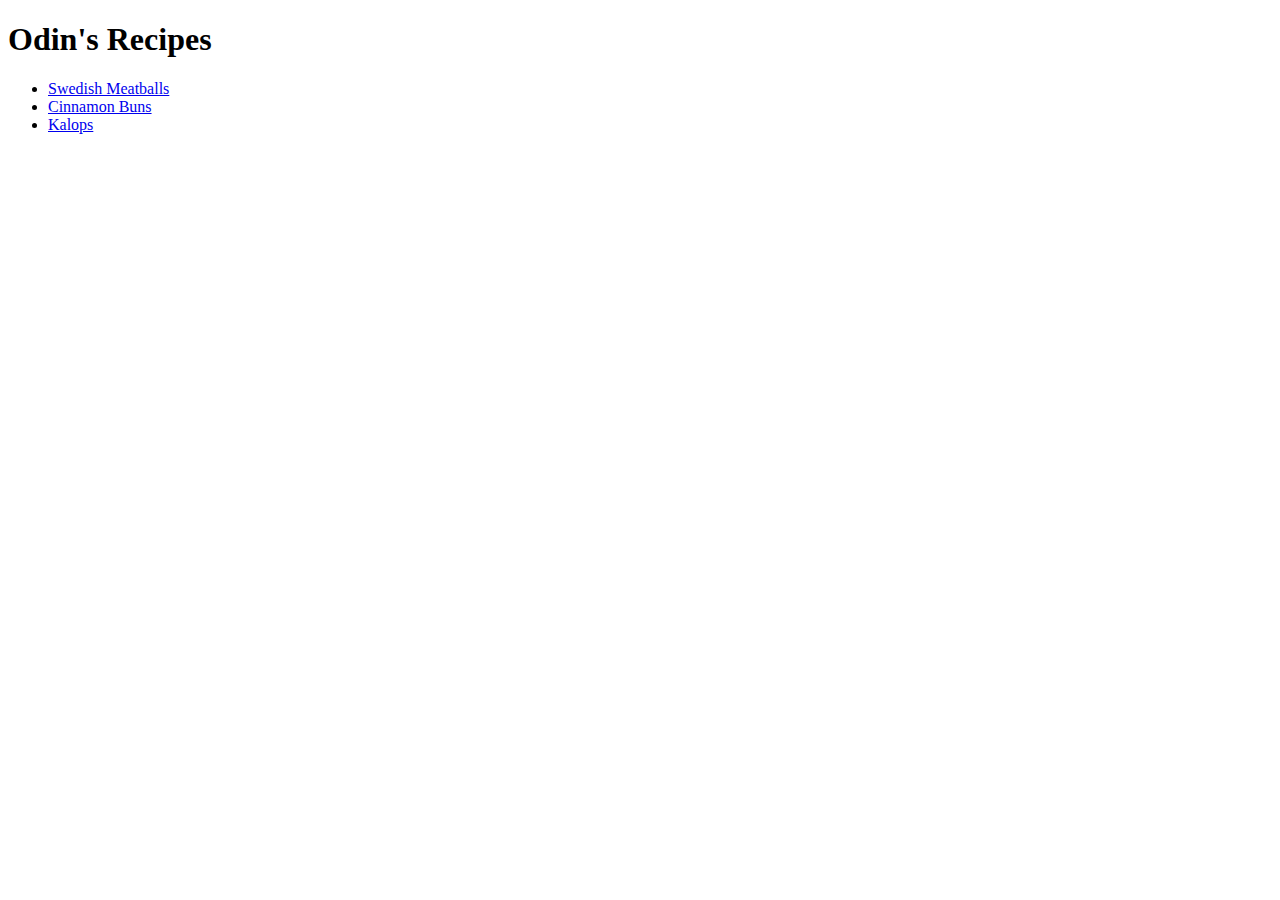
<file: index.html>
<!DOCTYPE html>

<html lang="en">
   <head>
      <meta charset="UTF-8">
      <meta name="viewport" content="width=device-width, initial-scale=1.0">
      <title>Odin's Recipes</title>
   </head>

   <body>
      <h1>Odin's Recipes</h1>
      <ul>
         <li><a href="recipes/meatballs.html">Swedish Meatballs</a></li>
         <li><a href="recipes/cinnamon_buns.html">Cinnamon Buns</a></li>
         <li><a href="recipes/kalops.html">Kalops</a></li>
      </ul>
   </body>
</html>
</file>
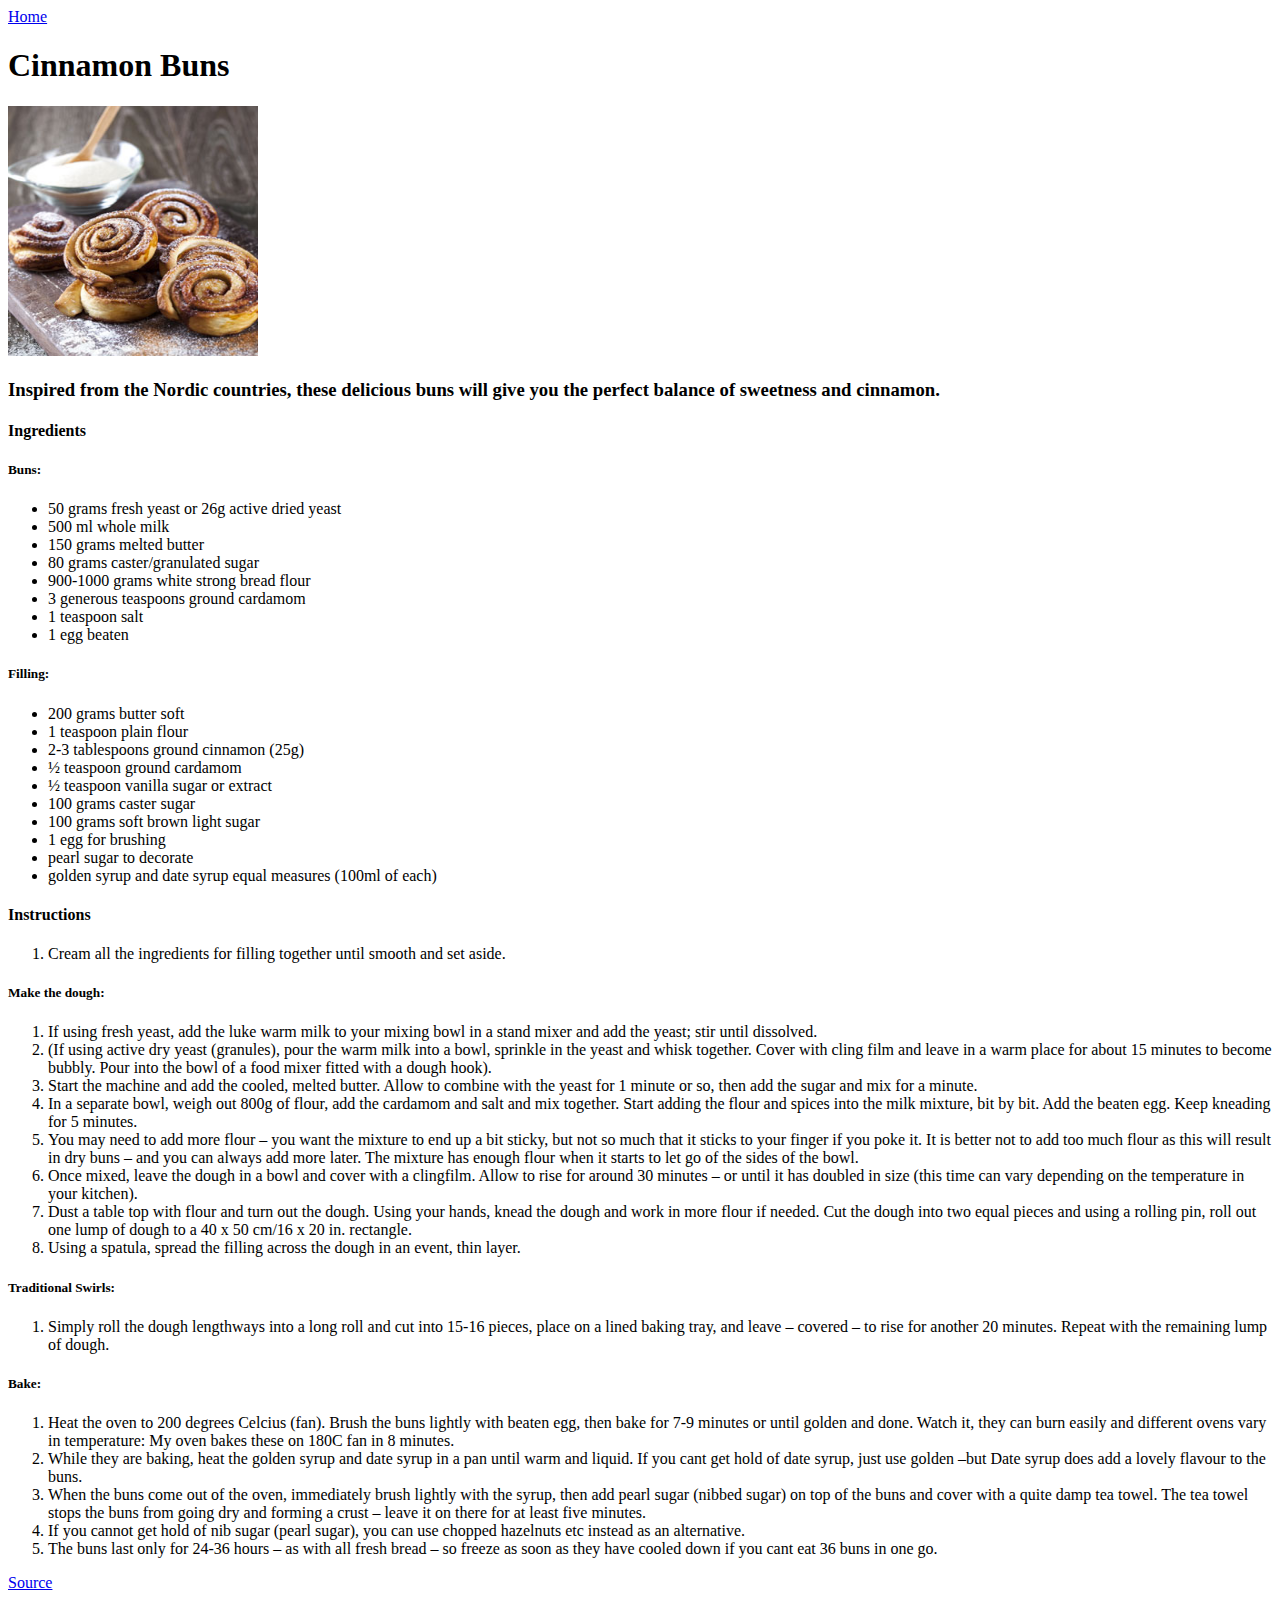
<file: recipes/cinnamon_buns.html>
<!DOCTYPE html>

<html lang="en">
   <head>
      <meta charset="UTF-8">
      <meta name="viewport" content="width=device-width, initial-scale=1.0">
      <title>Cinnamon Buns</title>
   </head>

   <body>
      <a href="../index.html">Home</a>
      <h1>Cinnamon Buns</h1>

      <img src="../images/cinnamon_buns.jpg" alt="Cinnamon Buns" height="250" width="250">
      <h3>Inspired from the Nordic countries, these delicious buns will give you the perfect balance of sweetness and cinnamon.</h3>

      <h4>Ingredients</h4>
      <h5>Buns:</h5>
      <ul>
         <li>50 grams fresh yeast or 26g active dried yeast</li>
         <li>500 ml whole milk</li>
         <li>150 grams melted butter</li>
         <li>80 grams caster/granulated sugar</li>
         <li>900-1000 grams white strong bread flour</li>
         <li>3 generous teaspoons ground cardamom</li>
         <li>1 teaspoon salt</li>
         <li>1 egg beaten</li>
      </ul>

      <h5>Filling:</h5>
      <ul>
         <li>200 grams butter soft</li>
         <li>1 teaspoon plain flour</li>
         <li>2-3 tablespoons ground cinnamon (25g)</li>
         <li>½ teaspoon ground cardamom</li>
         <li>½ teaspoon vanilla sugar or extract</li>
         <li>100 grams caster sugar</li>
         <li>100 grams soft brown light sugar</li>
         <li>1 egg for brushing</li>
         <li>pearl sugar to decorate</li>
         <li>golden syrup and date syrup equal measures (100ml of each)</li>
      </ul>

      <h4>Instructions</h4>
      <ol>
         <li>Cream all the ingredients for filling together until smooth and set aside.</li>
      </ol>

      <h5>Make the dough:</h5>
      <ol>
         <li>If using fresh yeast, add the luke warm milk to your mixing bowl in a stand mixer and add the yeast; stir until dissolved.</li>
         <li>(If using active dry yeast (granules), pour the warm milk into a bowl, sprinkle in the yeast and whisk together. Cover with cling film and leave in a warm place for about 15 minutes to become bubbly. Pour into the bowl of a food mixer fitted with a dough hook).</li>
         <li>Start the machine and add the cooled, melted butter. Allow to combine with the yeast for 1 minute or so, then add the sugar and mix for a minute.</li>
         <li>In a separate bowl, weigh out 800g of flour, add the cardamom and salt and mix together. Start adding the flour and spices into the milk mixture, bit by bit. Add the beaten egg. Keep kneading for 5 minutes.</li>
         <li>You may need to add more flour – you want the mixture to end up a bit sticky, but not so much that it sticks to your finger if you poke it. It is better not to add too much flour as this will result in dry buns – and you can always add more later. The mixture has enough flour when it starts to let go of the sides of the bowl.</li>
         <li>Once mixed, leave the dough in a bowl and cover with a clingfilm. Allow to rise for around 30 minutes – or until it has doubled in size (this time can vary depending on the temperature in your kitchen).</li>
         <li>Dust a table top with flour and turn out the dough. Using your hands, knead the dough and work in more flour if needed. Cut the dough into two equal pieces and using a rolling pin, roll out one lump of dough to a 40 x 50 cm/16 x 20 in. rectangle.</li>
         <li>Using a spatula, spread the filling across the dough in an event, thin layer.</li>
      </ol>

      <h5>Traditional Swirls:</h5>
      <ol>
         <li>Simply roll the dough lengthways into a long roll and cut into 15-16 pieces, place on a lined baking tray, and leave – covered – to rise for another 20 minutes. Repeat with the remaining lump of dough.</li>
      </ol>

      <h5>Bake:</h5>
      <ol>
         <li>Heat the oven to 200 degrees Celcius (fan). Brush the buns lightly with beaten egg, then bake for 7-9 minutes or until golden and done. Watch it, they can burn easily and different ovens vary in temperature: My oven bakes these on 180C fan in 8 minutes.</li>
         <li>While they are baking, heat the golden syrup and date syrup in a pan until warm and liquid. If you cant get hold of date syrup, just use golden –but Date syrup does add a lovely flavour to the buns.</li>
         <li>When the buns come out of the oven, immediately brush lightly with the syrup, then add pearl sugar (nibbed sugar) on top of the buns and cover with a quite damp tea towel. The tea towel stops the buns from going dry and forming a crust – leave it on there for at least five minutes.</li>
         <li>If you cannot get hold of nib sugar (pearl sugar), you can use chopped hazelnuts etc instead as an alternative.</li>
         <li>The buns last only for 24-36 hours – as with all fresh bread – so freeze as soon as they have cooled down if you cant eat 36 buns in one go.</li>
      </ol>

      <a href="https://www.scandikitchen.co.uk/how-to-make-the-best-ever-real-scandi-cinnamon-buns/" target="_blank" rel="noopener noreferrer">Source</a>
   </body>
</html>
</file>
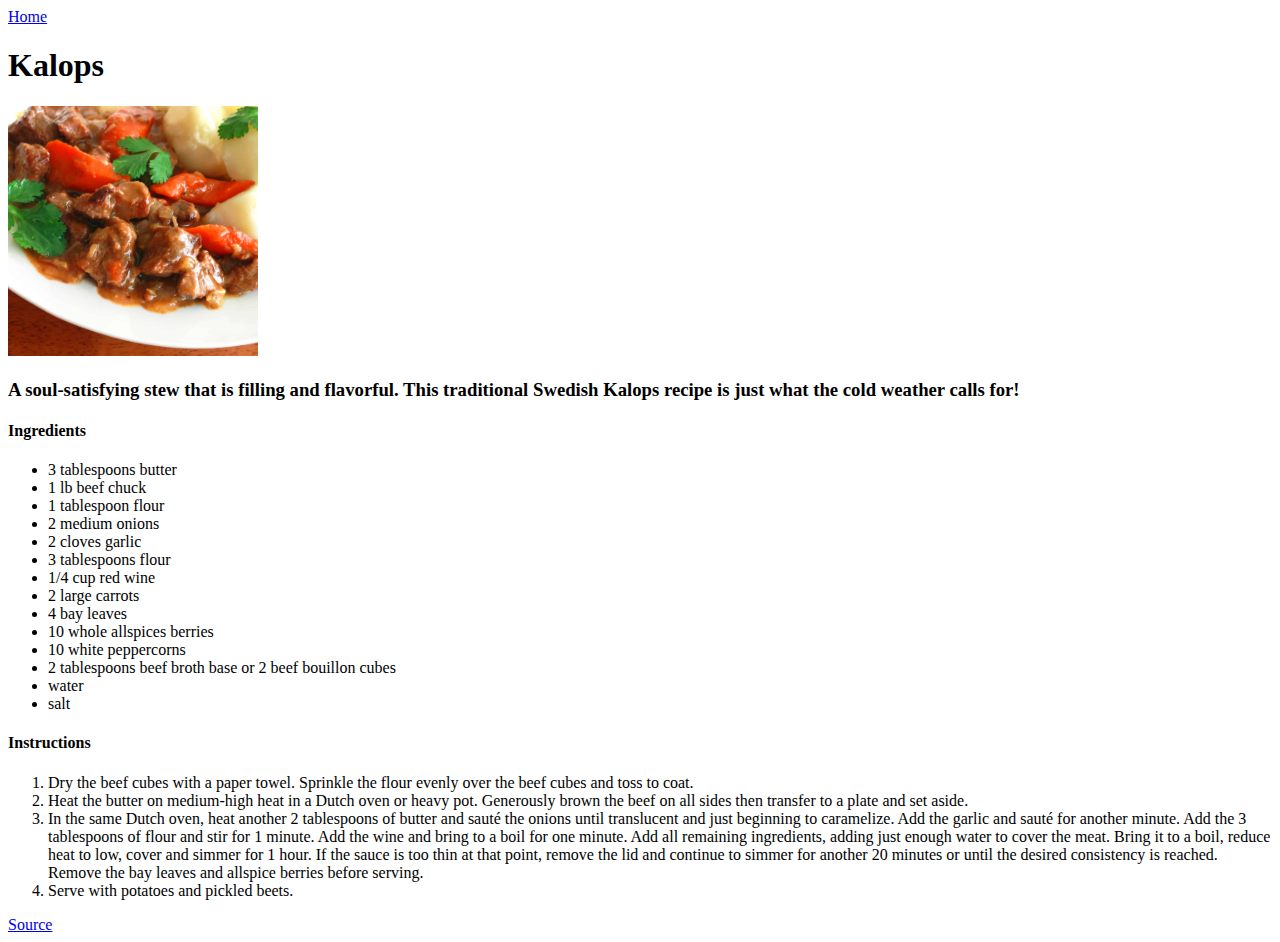
<file: recipes/kalops.html>
<!DOCTYPE html>

<html lang="en">
   <head>
      <meta charset="UTF-8">
      <meta name="viewport" content="width=device-width, initial-scale=1.0">
      <title>Kalops</title>
   </head>

   <body>
      <a href="../index.html">Home</a>
      <h1>Kalops</h1>

      <img src="../images/kalops.jpg" alt="Kalops" height="250" width="250">
      <h3>A soul-satisfying stew that is filling and flavorful. This traditional Swedish Kalops recipe is just what the cold weather calls for!</h3>

      <h4>Ingredients</h4>
      <ul>
         <li>3 tablespoons butter</li>
         <li>1 lb beef chuck</li>
         <li>1 tablespoon flour</li>
         <li>2 medium onions</li>
         <li>2 cloves garlic</li>
         <li>3 tablespoons flour</li>
         <li>1/4 cup red wine</li>
         <li>2 large carrots</li>
         <li>4 bay leaves</li>
         <li>10 whole allspices berries</li>
         <li>10 white peppercorns</li>
         <li>2 tablespoons beef broth base or 2 beef bouillon cubes</li>
         <li>water</li>
         <li>salt</li>
      </ul>

      <h4>Instructions</h4>
      <ol>
         <li>Dry the beef cubes with a paper towel. Sprinkle the flour evenly over the beef cubes and toss to coat.</li>
         <li>Heat the butter on medium-high heat in a Dutch oven or heavy pot. Generously brown the beef on all sides then transfer to a plate and set aside.</li>
         <li>In the same Dutch oven, heat another 2 tablespoons of butter and sauté the onions until translucent and just beginning to caramelize. Add the garlic and sauté for another minute. Add the 3 tablespoons of flour and stir for 1 minute. Add the wine and bring to a boil for one minute. Add all remaining ingredients, adding just enough water to cover the meat. Bring it to a boil, reduce heat to low, cover and simmer for 1 hour. If the sauce is too thin at that point, remove the lid and continue to simmer for another 20 minutes or until the desired consistency is reached. Remove the bay leaves and allspice berries before serving.</li>
         <li>Serve with potatoes and pickled beets.</li>
      </ol>

      <a href="https://www.daringgourmet.com/kalops/" target="_blank" rel="noopener noreferrer">Source</a>
   </body>
</html>
</file>
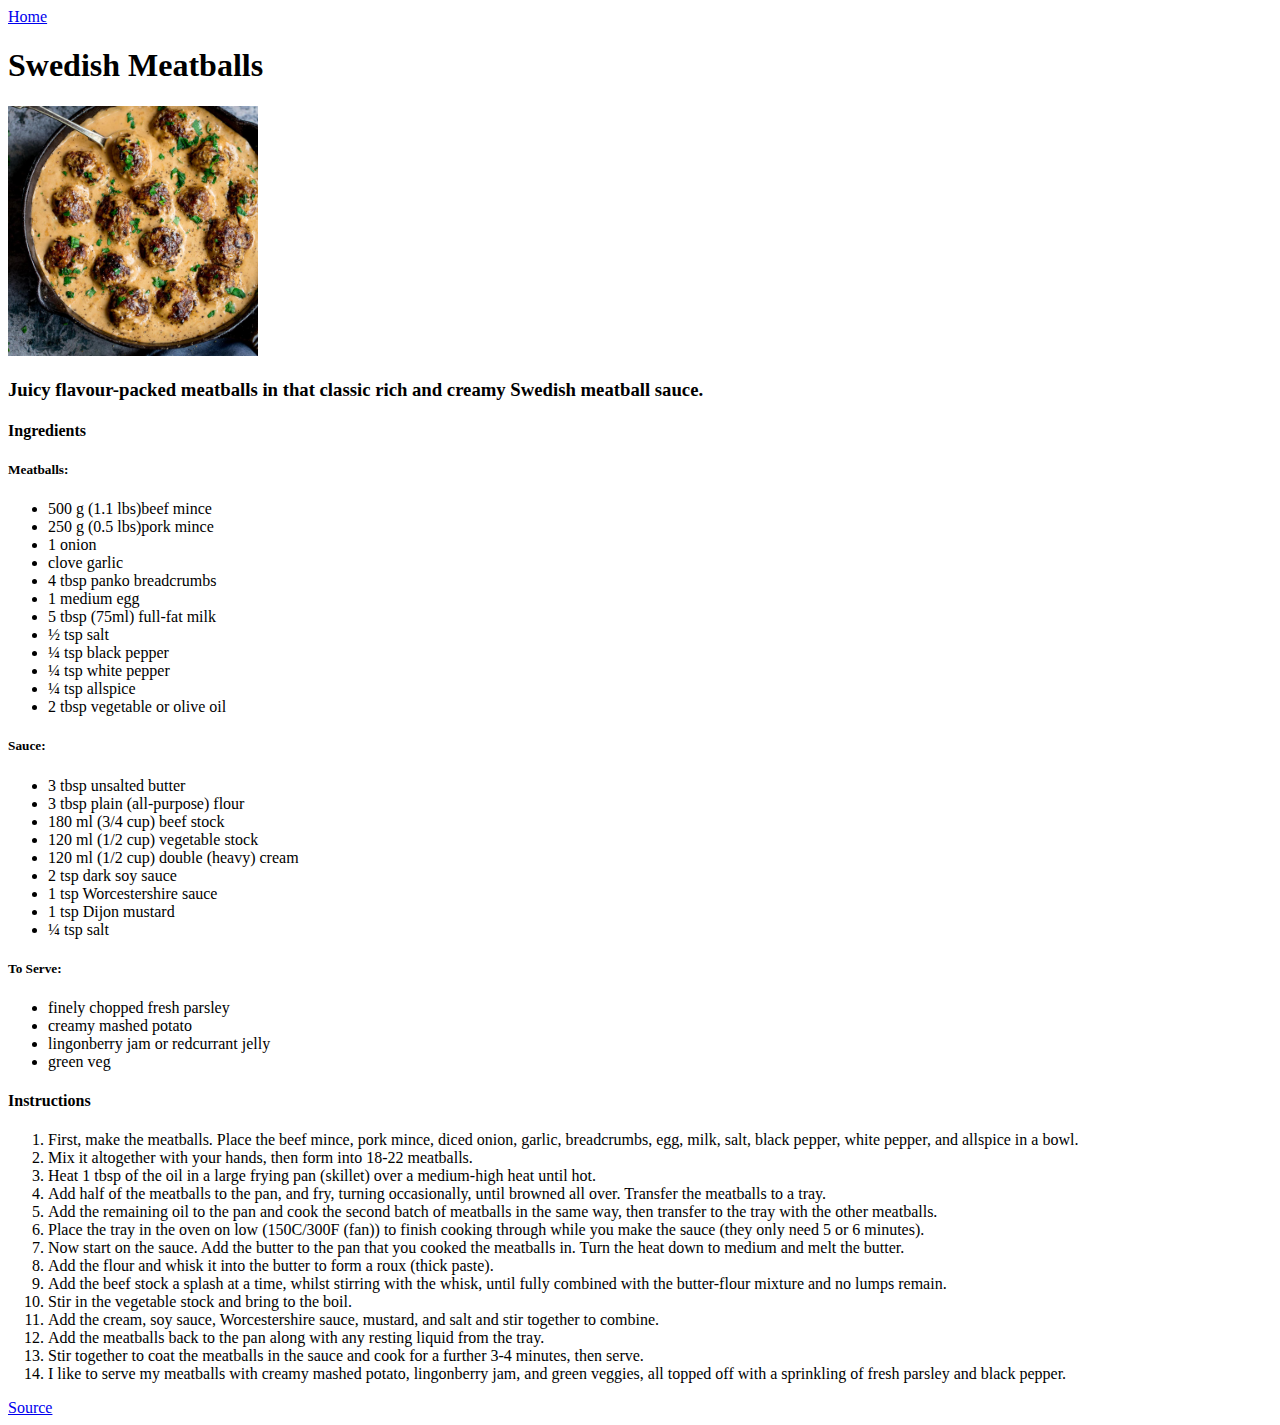
<file: recipes/meatballs.html>
<!DOCTYPE html>

<html lang="en">
   <head>
      <meta charset="UTF-8">
      <meta name="viewport" content="width=device-width, initial-scale=1.0">
      <title>Swedish Meatballs</title>
   </head>

   <body>
      <a href="../index.html">Home</a>
      <h1>Swedish Meatballs</h1>

      <img src="../images/meatballs.jpg" alt="Swedish meatballs" height="250" width="250">
      <h3>Juicy flavour-packed meatballs in that classic rich and creamy Swedish meatball sauce.</h3>
      
      <h4>Ingredients</h4>
      <h5>Meatballs:</h5>
      <ul>
         <li>500 g (1.1 lbs)beef mince</li>
         <li>250 g (0.5 lbs)pork mince</li>
         <li>1 onion</li>
         <li>clove garlic</li>
         <li>4 tbsp panko breadcrumbs</li>
         <li>1 medium egg</li>
         <li>5 tbsp (75ml) full-fat milk</li>
         <li>½ tsp salt</li>
         <li>¼ tsp black pepper</li>
         <li>¼ tsp white pepper</li>
         <li>¼ tsp allspice</li>
         <li>2 tbsp vegetable or olive oil</li>
      </ul>

      <h5>Sauce:</h5>
      <ul>
         <li>3 tbsp unsalted butter</li>
         <li>3 tbsp plain (all-purpose) flour</li>
         <li>180 ml (3/4 cup) beef stock</li>
         <li>120 ml (1/2 cup) vegetable stock</li>
         <li>120 ml (1/2 cup) double (heavy) cream</li>
         <li>2 tsp dark soy sauce</li>
         <li>1 tsp Worcestershire sauce</li>
         <li>1 tsp Dijon mustard</li>
         <li>¼ tsp salt</li>
      </ul>

      <h5>To Serve:</h5>
      <ul>
         <li>finely chopped fresh parsley</li>
         <li>creamy mashed potato</li>
         <li>lingonberry jam or redcurrant jelly</li>
         <li>green veg</li>
      </ul>

      <h4>Instructions</h4>
      <ol>
         <li>First, make the meatballs. Place the beef mince, pork mince, diced onion, garlic, breadcrumbs, egg, milk, salt, black pepper, white pepper, and allspice in a bowl.</li>
         <li>Mix it altogether with your hands, then form into 18-22 meatballs.</li>
         <li>Heat 1 tbsp of the oil in a large frying pan (skillet) over a medium-high heat until hot.</li>
         <li>Add half of the meatballs to the pan, and fry, turning occasionally, until browned all over. Transfer the meatballs to a tray.</li>
         <li>Add the remaining oil to the pan and cook the second batch of meatballs in the same way, then transfer to the tray with the other meatballs.</li>
         <li>Place the tray in the oven on low (150C/300F (fan)) to finish cooking through while you make the sauce (they only need 5 or 6 minutes).</li>
         <li>Now start on the sauce. Add the butter to the pan that you cooked the meatballs in. Turn the heat down to medium and melt the butter.</li>
         <li>Add the flour and whisk it into the butter to form a roux (thick paste).</li>
         <li>Add the beef stock a splash at a time, whilst stirring with the whisk, until fully combined with the butter-flour mixture and no lumps remain.</li>
         <li>Stir in the vegetable stock and bring to the boil.</li>
         <li>Add the cream, soy sauce, Worcestershire sauce, mustard, and salt and stir together to combine.</li>
         <li>Add the meatballs back to the pan along with any resting liquid from the tray.</li>
         <li>Stir together to coat the meatballs in the sauce and cook for a further 3-4 minutes, then serve.</li>
         <li>I like to serve my meatballs with creamy mashed potato, lingonberry jam, and green veggies, all topped off with a sprinkling of fresh parsley and black pepper.</li>
      </ol>

      <a href="https://www.kitchensanctuary.com/swedish-meatballs/" target="_blank" rel="noopener noreferrer">Source</a>
   </body>
</html>
</file>
